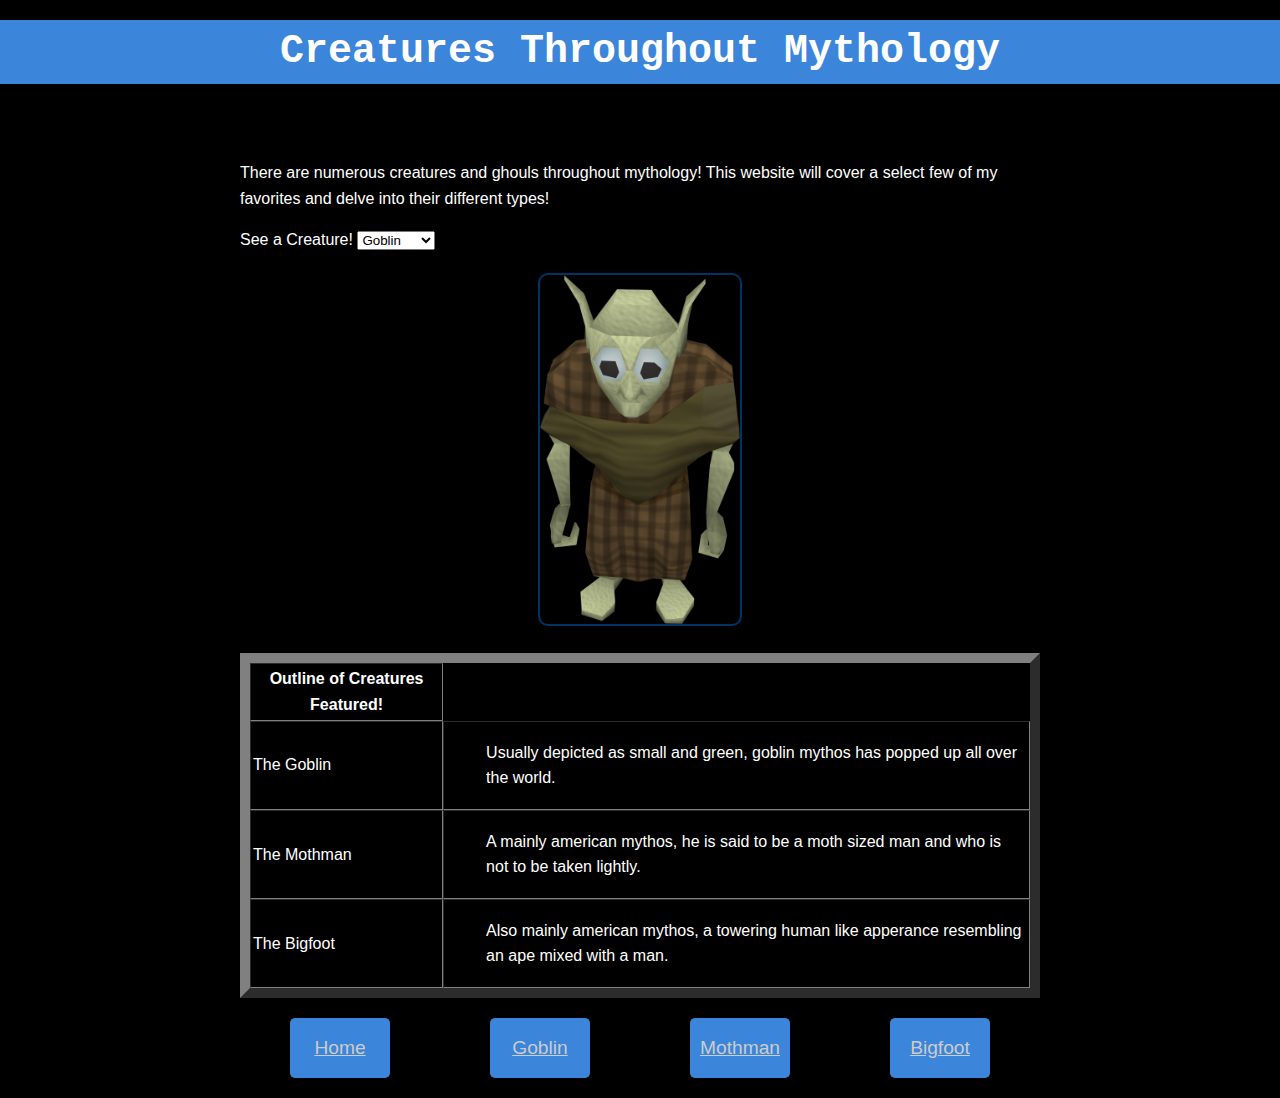
<file: index.html>
<!DOCTYPE html>
<html>
<head>
    <title>Creatures Throughout Mythology</title>
    <link rel="stylesheet" href="styles.css" />
    <script>
        function Image() {
            const image = document.getElementById("creatureImage");
            const select = document.getElementById("crypType");
            const selectedOption = select.value;
            if (selectedOption === "bigfoot") {
                image.src = "mainbig.jpg";
                image.alt = "Bigfoot";
            } else if (selectedOption === "goblin") {
                image.src = "maingoblin.png";
                image.alt = "Goblin";
            } else if (selectedOption === "moth") {
                image.src = "mainmoth.jpg";
                image.alt = "Mothman";
            }
        }
    </script>
</head>
<body>
    <header>
        <h1 id ="blue">Creatures Throughout Mythology</h1>
    </header>
    <main>
        <p>There are numerous creatures and ghouls throughout mythology! This website will cover a select few of my favorites and delve into their different types!</p>
        
        <label for="crypType">See a Creature!</label>
        <select id="crypType" onchange="Image()">
            <option value="goblin">Goblin</option>
            <option value="moth">Mothman</option>
            <option value="bigfoot">Bigfoot</option>
        </select>
        
        <div class="image-container">
            <img id="creatureImage" class="resize-image" src="maingoblin.png" alt="Classic Goblin" />
        </div>
        <table border="10" cellspacing="0" cellpadding="2">
            <thead>
                <tr>
                    <th>Outline of Creatures Featured!</th>
                </tr>
            </thead>
            <tbody>
                <tr>
                    <td>The Goblin</td>
                    <td>
                        <ol>Usually depicted as small and green, goblin mythos has popped up all over the world.
                        </ol>
                    </td>
                </tr>
                <tr>
                    <td>The Mothman</td>
                    <td>
                        <ol>A mainly american mythos, he is said to be a moth sized man and who is not to be taken lightly.
                        </ol>
                    </td>
                </tr>
                <tr>
                    <td>The Bigfoot</td>
                    <td>
                        <ol>Also mainly american mythos, a towering human like apperance resembling an ape mixed with a man.
                        </ol>
                    </td>
                </tr>
            </tbody>
        </table>
        <div class="container">
            <div class="box"><a href="index.html">Home</a></div>
            <div class="box"><a href="goblin.html">Goblin</a></div>
            <div class="box"><a href="mothman.html">Mothman</a></div>
            <div class="box"><a href="bigfoot.html">Bigfoot</a></div>
        </div>
    </main>
</body>
</html>
</file>
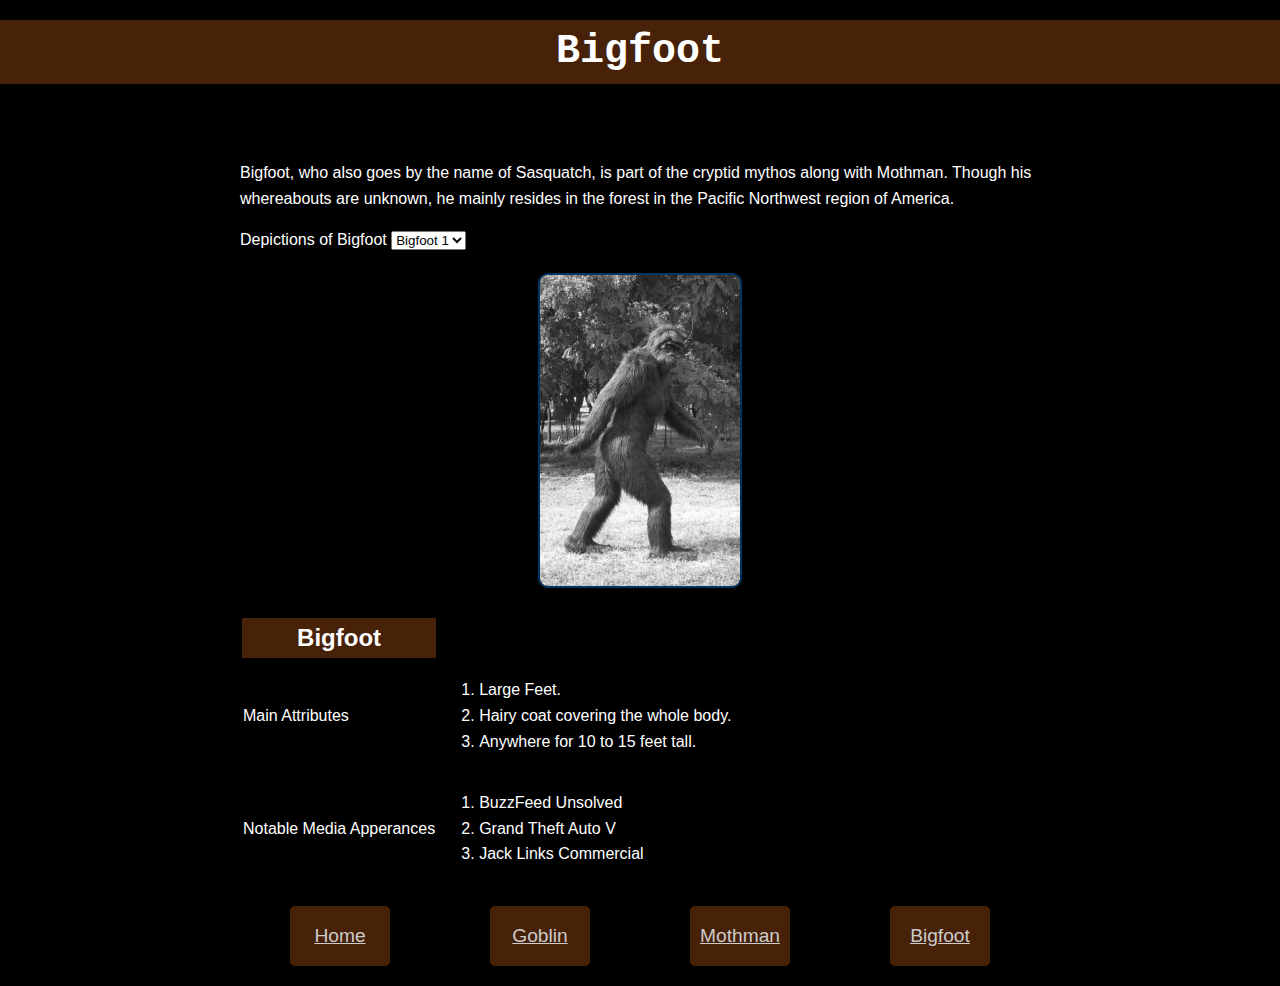
<file: bigfoot.html>
<!DOCTYPE html>
<html>
<head>
    <title>Creatures Throughout Mythology</title>
    <link rel="stylesheet" href="styles.css" />
    <script>
        function Image() {
            const image = document.getElementById("creatureImage");
            const select = document.getElementById("bigType");
            const selectedOption = select.value;
            if (selectedOption === "Bigfoot1") {
                image.src = "bigfoot1.jpg";
                image.alt = "Bigfoot1";
            } else if (selectedOption === "Bigfoot2") {
                image.src = "bigfoot2.jpg";
                image.alt = "Bigfoot2";
            } else if (selectedOption === "Bigfoot3") {
                image.src = "bigfoot3.jpg";
                image.alt = "Bigfoot3";
            }
            else if (selectedOption === "Bigfoot4") {
                image.src = "bigfoot4.jpg";
                image.alt = "Bigfoot4";
            }
        }
    </script>
</head>
<body>
    <header>
        <h1 id="brown">Bigfoot</h1>
    </header>
    <main>
        <p>Bigfoot, who also goes by the name of Sasquatch, is part of the cryptid mythos along with Mothman. Though his whereabouts are unknown, he mainly resides in the forest in the Pacific Northwest region of America.</p>
        
        
        <label for="bigType">Depictions of Bigfoot</label>
        <select id="bigType" onchange="Image()">
            <option value="Bigfoot1">Bigfoot 1</option>
            <option value="Bigfoot2">Bigfoot 2</option>
            <option value="Bigfoot3">Bigfoot 3</option>
            <option value="Bigfoot4">Bigfoot 4</option>
        </select>
        
        <div class="image-container">
            <img id="creatureImage" class="resize-image" src="bigfoot1.jpg" alt="Bigfoot1" />
        </div>
        <table class="bigfoot-table">
            <thead>
                <tr>
                    <th>Bigfoot</th>
                </tr>
            </thead>
            <tbody>
                <tr>
                    <td>Main Attributes</td>
                    <td>
                        <ol>
                            <li>Large Feet.</li>
                            <li>Hairy coat covering the whole body.</li>
                            <li>Anywhere for 10 to 15 feet tall.</li>
                        </ol>
                    </td>
                </tr>
                <tr>
                    <td>Notable Media Apperances</td>
                    <td>
                        <ol>
                            <li>BuzzFeed Unsolved</li>
                            <li>Grand Theft Auto V</li>
                            <li>Jack Links Commercial</li>
                        </ol>
                    </td>
                </tr>
            </tbody>
        </table>
        <div class="container">
            <div class="box-third"><a href="index.html">Home</a></div>
            <div class="box-third"><a href="goblin.html">Goblin</a></div>
            <div class="box-third"><a href="mothman.html">Mothman</a></div>
            <div class="box-third"><a href="bigfoot.html">Bigfoot</a></div>
        </div>
    </main>
</body>
</html>
</file>
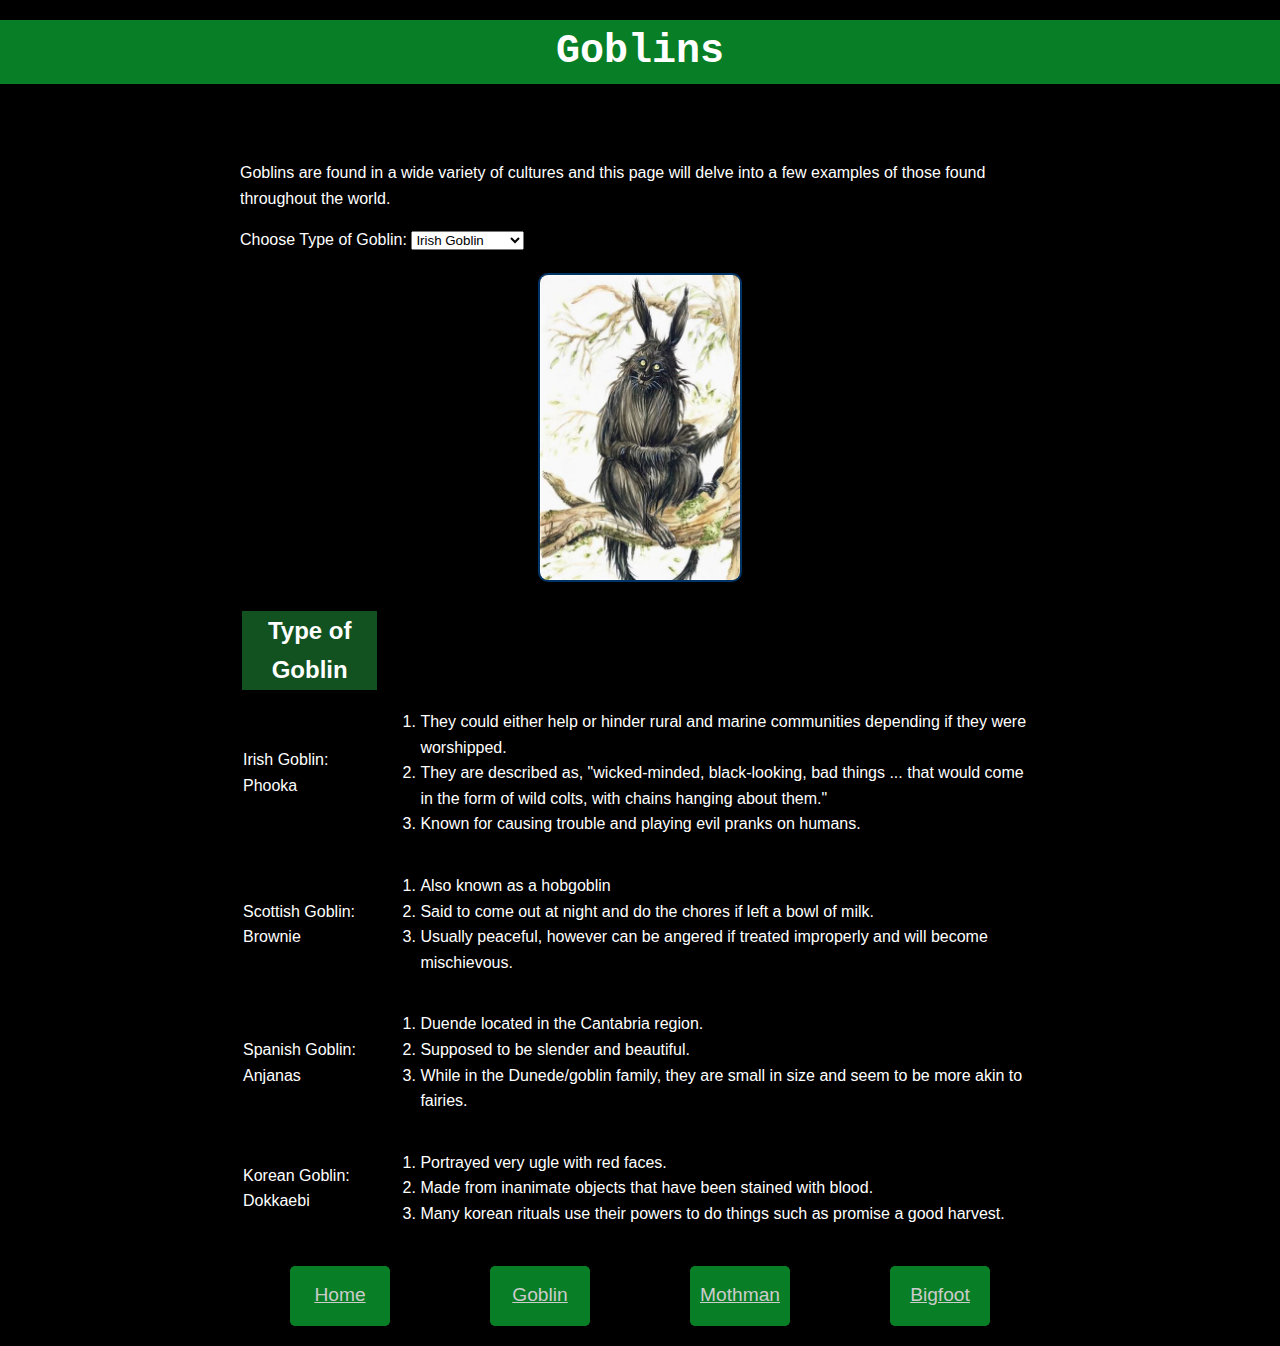
<file: goblin.html>
<!DOCTYPE html>
<html>
<head>
    <title>Creatures Throughout Mythology</title>
    <link rel="stylesheet" href="styles.css" />
    <script>
        function Image() {
            const image = document.getElementById("creatureImage");
            const select = document.getElementById("goblinType");
            const selectedOption = select.value;
            if (selectedOption === "scottish") {
                image.src = "sottish.jpg";
                image.alt = "Scottish Goblin";
            } else if (selectedOption === "korean") {
                image.src = "korean.png";
                image.alt = "Korean Goblin";
            } else if (selectedOption === "irish") {
                image.src = "irish.jpg";
                image.alt = "Irish Goblin";
            }
            else if (selectedOption === "spanish") {
                image.src = "spanish.jpg";
                image.alt = "Spanish Goblin";
            }
        }
    </script>
</head>
<body>
    <header>
        <h1 id = "green">Goblins</h1>
    </header>
    <main>
        <p>Goblins are found in a wide variety of cultures and this  page will delve into a few examples of those found throughout the world.</p>
        
        <label for="goblinType">Choose Type of Goblin:</label>
        <select id="goblinType" onchange="Image()">
            <option value="irish">Irish Goblin</option>
            <option value="scottish">Scottish Goblin</option>
            <option value="spanish">Spanish Goblin</option>
            <option value="korean">Korean Goblin</option>
        </select>
        
        <div class="image-container">
            <img id="creatureImage" class="resize-image" src="irish.jpg" alt="Classic Goblin" />
        </div>
        <table class= "goblin-table">
            <thead>
                <tr>
                    <th>Type of Goblin</th>
                </tr>
            </thead>
            <tbody>
                <tr>
                    <td>
                        Irish Goblin: Phooka</td>
                    <td>
                        <ol>
                            <li>They could either help or hinder rural and marine communities depending if they were worshipped.</li>
                            <li>They are described as, "wicked-minded, black-looking, bad things ... that would come in the form of wild colts, with chains hanging about them."</li>
                            <li>Known for causing trouble and playing evil pranks on humans.</li>
                        </ol>
                    </td>
                </tr>
                <tr>
                    <td>Scottish Goblin: Brownie</td>
                    <td>
                        <ol>
                            <li>Also known as a hobgoblin</li>
                            <li>Said to come out at night and do the chores if left a bowl of milk.</li>
                            <li>Usually peaceful, however can be angered if treated improperly and will become mischievous.</li>
                        </ol>
                    </td>
                </tr>
                <tr>
                    <td>Spanish Goblin: Anjanas</td>
                    <td>
                        <ol>
                            <li>Duende located in the Cantabria region.</li>
                            <li>Supposed to be slender and beautiful.</li>
                            <li>While in the Dunede/goblin family, they are small in size and seem to be more akin to fairies.</li>
                        </ol>
                    </td>
                </tr>
                <tr>
                    <td>Korean Goblin: Dokkaebi</td>
                    <td>
                        <ol>
                            <li>Portrayed very ugle with red faces.</li>
                            <li>Made from inanimate objects that have been stained with blood.</li>
                            <li>Many korean rituals use their powers to do things such as promise a good harvest.</li>
                        </ol>
                    </td>
                </tr>
            </tbody>
        </table>
        <div class="container">
            <div class="box-fourth"><a href="index.html">Home</a></div>
            <div class="box-fourth"><a href="goblin.html">Goblin</a></div>
            <div class="box-fourth"><a href="mothman.html">Mothman</a></div>
            <div class="box-fourth"><a href="bigfoot.html">Bigfoot</a></div>
        </div>
    </main>
</body>
</html>
</file>
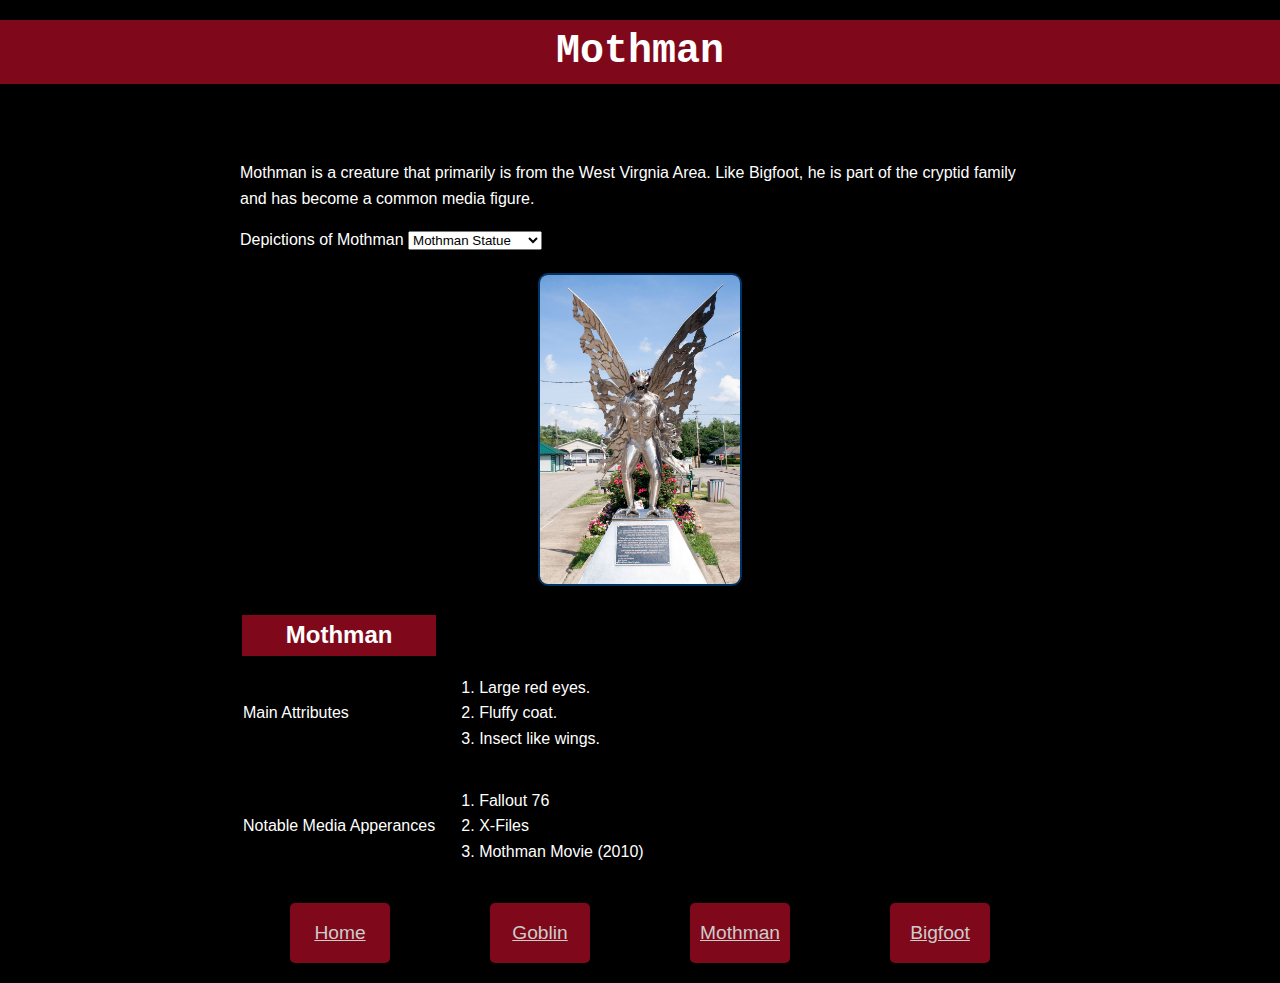
<file: mothman.html>
<!DOCTYPE html>
<html>
<head>
    <title>Creatures Throughout Mythology</title>
    <link rel="stylesheet" href="styles.css" />
    <script>
        function Image() {
            const image = document.getElementById("creatureImage");
            const select = document.getElementById("mothType");
            const selectedOption = select.value;
            if (selectedOption === "Mothman Statue") {
                image.src = "mothman1.jpg";
                image.alt = "Mothman1";
            } else if (selectedOption === "Mothman Sketch 1") {
                image.src = "mothman2.jpg";
                image.alt = "Mothman2";
            } else if (selectedOption === "Mothman Sketch 2") {
                image.src = "mothman3.jpg";
                image.alt = "Mothman3";
            }
            else if (selectedOption === "Mothman Sketch 3") {
                image.src = "mothman4.jpg";
                image.alt = "Mothman4";
            }
        }
    </script>
</head>
<body>
    <header>
        <h1 id="red">Mothman</h1>
    </header>
    <main>
        <p>Mothman is a creature that primarily is from the West Virgnia Area. Like Bigfoot, he is part of the cryptid family and has become a common media figure.</p>
        
        <label for="mothType">Depictions of Mothman</label>
        <select id="mothType" onchange="Image()">
            <option value="Mothman Statue">Mothman Statue</option>
            <option value="Mothman Sketch 1">Mothman Sketch 1</option>
            <option value="Mothman Sketch 2">Mothman Sketch 2</option>
            <option value="Mothman Sketch 3">Mothman Sketch 3</option>
        </select>
        
        <div class="image-container">
            <img id="creatureImage" class="resize-image" src="mothman1.jpg" alt="Mothman Statue" />
        </div>
        <table class="mothman-table">
            <thead>
                <tr>
                    <th>Mothman</th>
                </tr>
            </thead>
            <tbody>
                <tr>
                    <td>Main Attributes</td>
                    <td>
                        <ol>
                            <li>Large red eyes.</li>
                            <li>Fluffy coat.</li>
                            <li>Insect like wings.</li>
                        </ol>
                    </td>
                </tr>
                <tr>
                    <td>Notable Media Apperances</td>
                    <td>
                        <ol>
                            <li>Fallout 76</li>
                            <li>X-Files</li>
                            <li>Mothman Movie (2010)</li>
                        </ol>
                    </td>
                </tr>
            </tbody>
        </table>
        <div class="container">
            <div class="box-second"><a href="index.html">Home</a></div>
            <div class="box-second"><a href="goblin.html">Goblin</a></div>
            <div class="box-second"><a href="mothman.html">Mothman</a></div>
            <div class="box-second"><a href="bigfoot.html">Bigfoot</a></div>
        </div>
    </main>
</body>
</html>
</file>
<file: styles.css>
body {
    font-family: 'Arial', sans-serif;
    margin: 0;
    padding: 0;
    background-color: #000000;
    color: #ffffff;
    line-height: 1.6;
}

header {
    text-align: center;
    padding: 20px 0;
    margin-bottom: 20px;
}

header h1 {
    font-size: 2.5em;
    margin: 0;
}

main {
    max-width: 800px;
    margin: 0 auto;
    padding: 20px;
    background-color: #000000;
    border-radius: 8px;
    box-shadow: 0 0 10px rgba(0, 0, 0, 0.1);
}

.image-container {
    text-align: center;
    margin: 20px 0;
}

.resize-image {
    width: 200px; 
    height: auto;
    border-radius: 10px;
    border: 2px solid #003366;
}

.creature-list {
    list-style-type: none;
    padding: 0;
    display: flex;
    justify-content: center;
    margin: 20px 0;
}

.creature-list li {
    margin: 0 10px;
    padding: 5px 10px;
    background-color: #003366;
    color: white;
    border-radius: 5px;
}

.container {
    display: flex;
    justify-content: space-around;
    margin-top: 20px;
}
#blue {
    font-family: 'Courier New', Courier, monospace;
    background-color: #3b85da;
    color: white;
}
#green {
    font-family: 'Courier New', Courier, monospace;
    background-color: #087f26;
    color: white;
}
#red {
    font-family: 'Courier New', Courier, monospace;
    background-color: #7f081b;
    color: white;
}
#brown {
    font-family: 'Courier New', Courier, monospace;
    background-color: #472108;
    color: white;
}

table.goblin-table th {
    background-color: #115220;
    margin: 0;
    font-size: 1.5em;
    color: rgb(255, 255, 255);
}
table.mothman-table th {
    background-color: #7f081b;
    margin: 0;
    font-size: 1.5em;
    color: rgb(255, 255, 255);
}
table.bigfoot-table th {
    background-color: #472108;
    margin: 0;
    font-size: 1.5em;
    color: rgb(255, 255, 255);
}
.box {
    width: 100px;
    height: 60px;
    background-color: #3b85da;
    color: #3b85da;
    display: flex;
    align-items: center;
    justify-content: center;
    border-radius: 5px;
    font-size: 1.2em;
}

.box-second {
    width: 100px;
    height: 60px;
    background-color: #7f081b;
    color: #7f081b;
    display: flex;
    align-items: center;
    justify-content: center;
    border-radius: 5px;
    font-size: 1.2em;
}
.box-third {
    width: 100px;
    height: 60px;
    background-color: #472108;
    color: #472108;
    display: flex;
    align-items: center;
    justify-content: center;
    border-radius: 5px;
    font-size: 1.2em;
}
.box-fourth {
    width: 100px;
    height: 60px;
    background-color: #087f26;
    color: #087f26;
    display: flex;
    align-items: center;
    justify-content: center;
    border-radius: 5px;
    font-size: 1.2em;
}
a:link {
    color: #ccc;
  }
  a:visited {
    color: #ffffff;
  }
  a:hover {
    background-color: rgb(216, 230, 164);
    }
</file>
